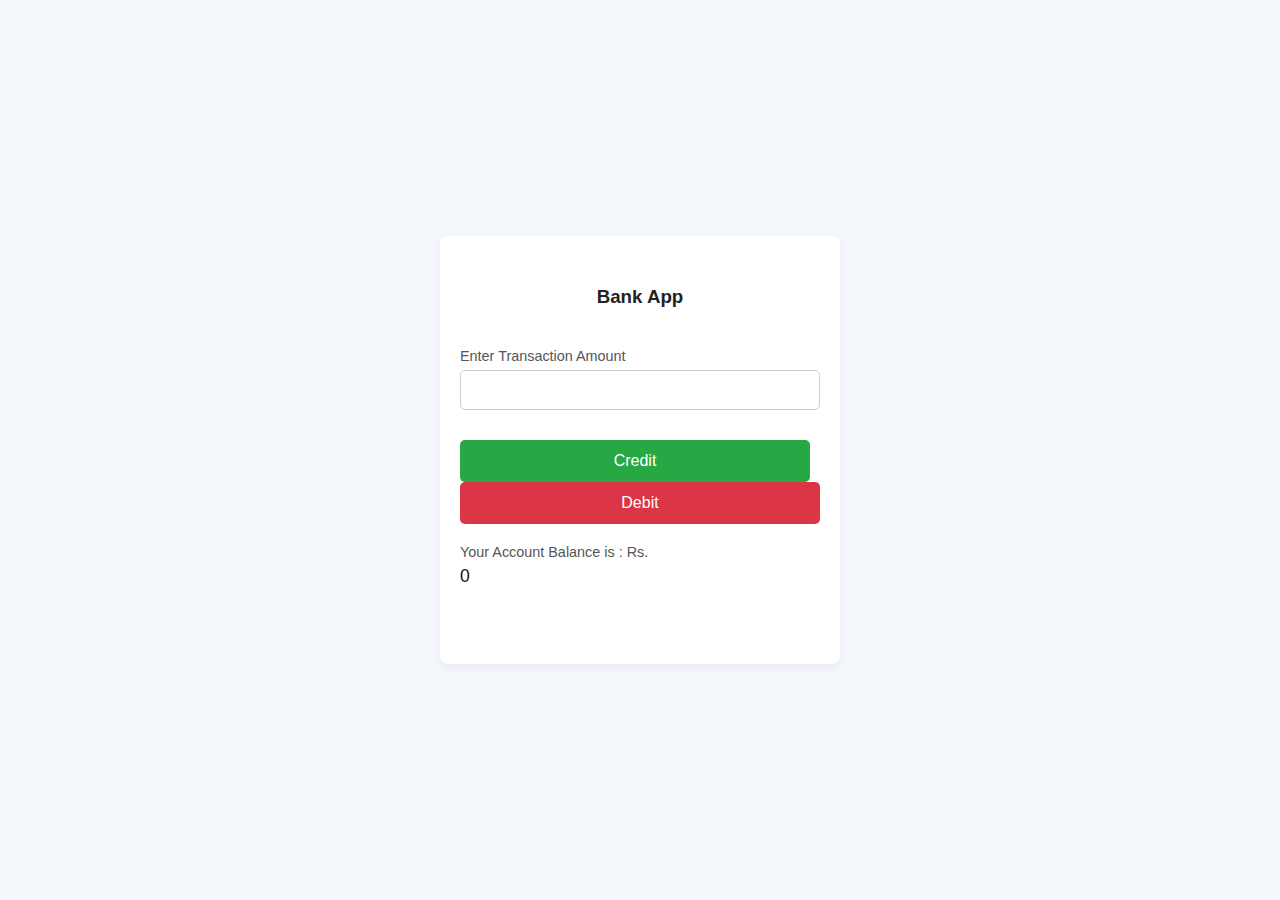
<file: Bank app/index.html>
<!DOCTYPE html>
<html>
  <head>
    <title>repl.it</title>
    <link href="style.css" rel="stylesheet" type="text/css" />
  </head>
  <body>
	<div class="container">
		<div class="row">
			<h3>Bank App</h3>
		</div>
		<div class="row">
			<label>Enter Transaction Amount</label>
			<input type="number" id="amount"></input>
		</div>
		<div class="row buttons">
			<button id="credit" class="btn">Credit</button>
			<button id="debit"m class="btn">Debit</button>
		</div>
		<div class="row">
			<label>Your Account Balance is : Rs.</label>
			<label id="balance">0</label>
		</div>
		<div class="row">
			<label id="message"></label>
		</div>
	</div>

	<script src="script.js"></script>
  </body>
</html>
</file>
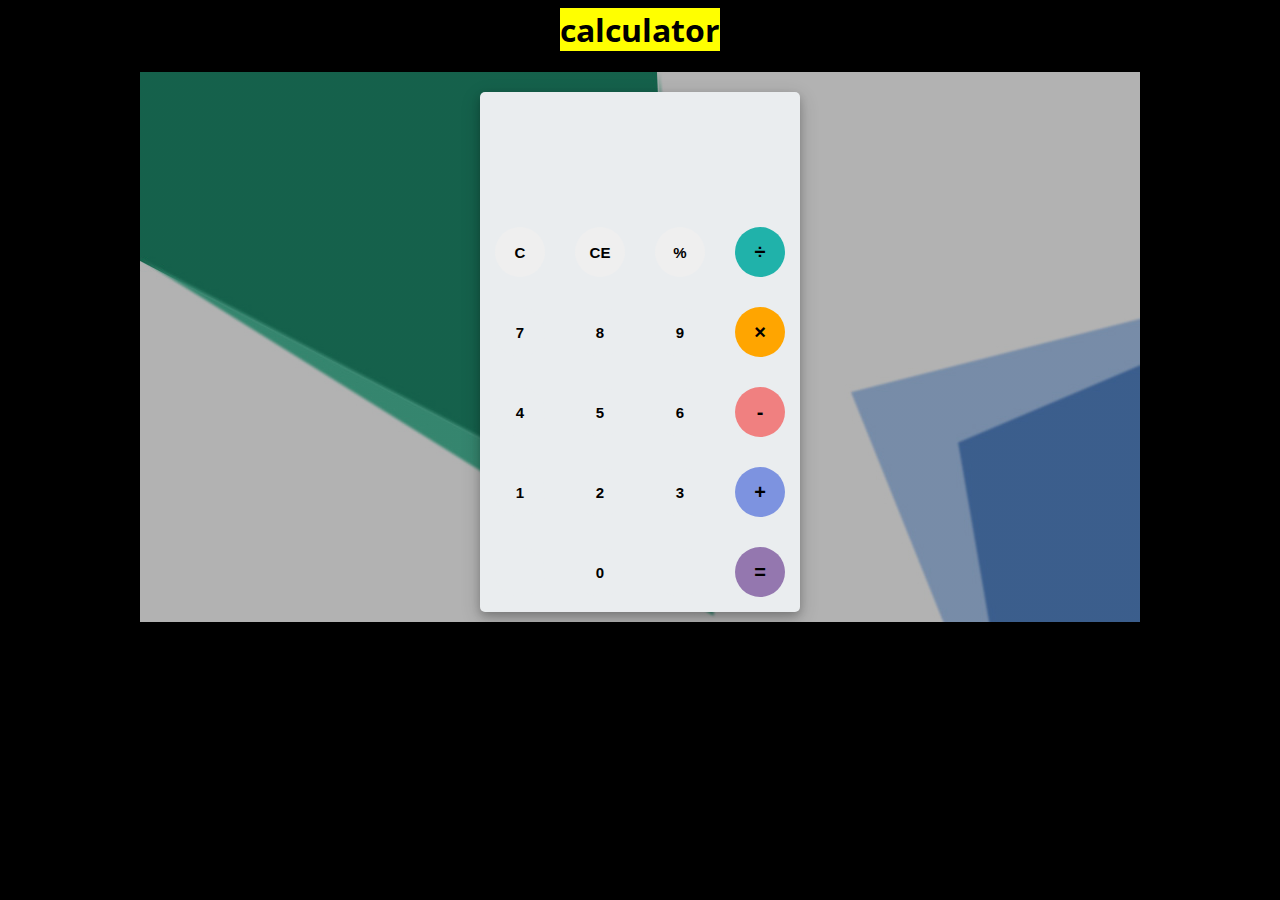
<file: calculator decor and functioning/index.html>
<html>
	<head>
    <link href="https://cdn.jsdelivr.net/npm/bootstrap@5.1.3/dist/css/bootstrap.min.css" rel="stylesheet" integrity="sha384-1BmE4kWBq78iYhFldvKuhfTAU6auU8tT94WrHftjDbrCEXSU1oBoqyl2QvZ6jIW3" crossorigin="anonymous">
<script src="https://cdn.jsdelivr.net/npm/bootstrap@5.1.3/dist/js/bootstrap.bundle.min.js" integrity="sha384-ka7Sk0Gln4gmtz2MlQnikT1wXgYsOg+OMhuP+IlRH9sENBO0LRn5q+8nbTov4+1p" crossorigin="anonymous"></script>


		<link rel="stylesheet" type="text/css" href="style.css">
		<link href="https://fonts.googleapis.com/css?family=Open+Sans:600,700" rel="stylesheet">
		<title>A simple calculator</title>
	</head>
	<body>
    <center><h1><mark>calculator</mark></h1></center>
		<div id="container">
			<div id="calculator">
				<div id="result">
					<div id="history">
						<p id="history-value"></p>
					</div>
					<div id="output">
						<p id="output-value"></p>
					</div>
				</div>
				<div id="keyboard">
					<button class="operator" id="clear">C</button>
					<button class="operator" id="backspace">CE</button>
					<button class="operator" id="%">%</button>
					<button class="operator" id="/">&#247;</button>
					<button class="number" id="7">7</button>
					<button class="number" id="8">8</button>
					<button class="number" id="9">9</button>
					<button class="operator" id="*">&times;</button>
					<button class="number" id="4">4</button>
					<button class="number" id="5">5</button>
					<button class="number" id="6">6</button>
					<button class="operator" id="-">-</button>
					<button class="number" id="1">1</button>
					<button class="number" id="2">2</button>
					<button class="number" id="3">3</button>
					<button class="operator" id="+">+</button>
					<button class="empty" id="empty"></button>
					<button class="number" id="0">0</button>
					<button class="empty" id="empty"></button>
					<button class="operator" id="=">=</button>
				</div>
			</div>
		</div>
		<script src="script.js"></script>
	</body>
</html>
</file>
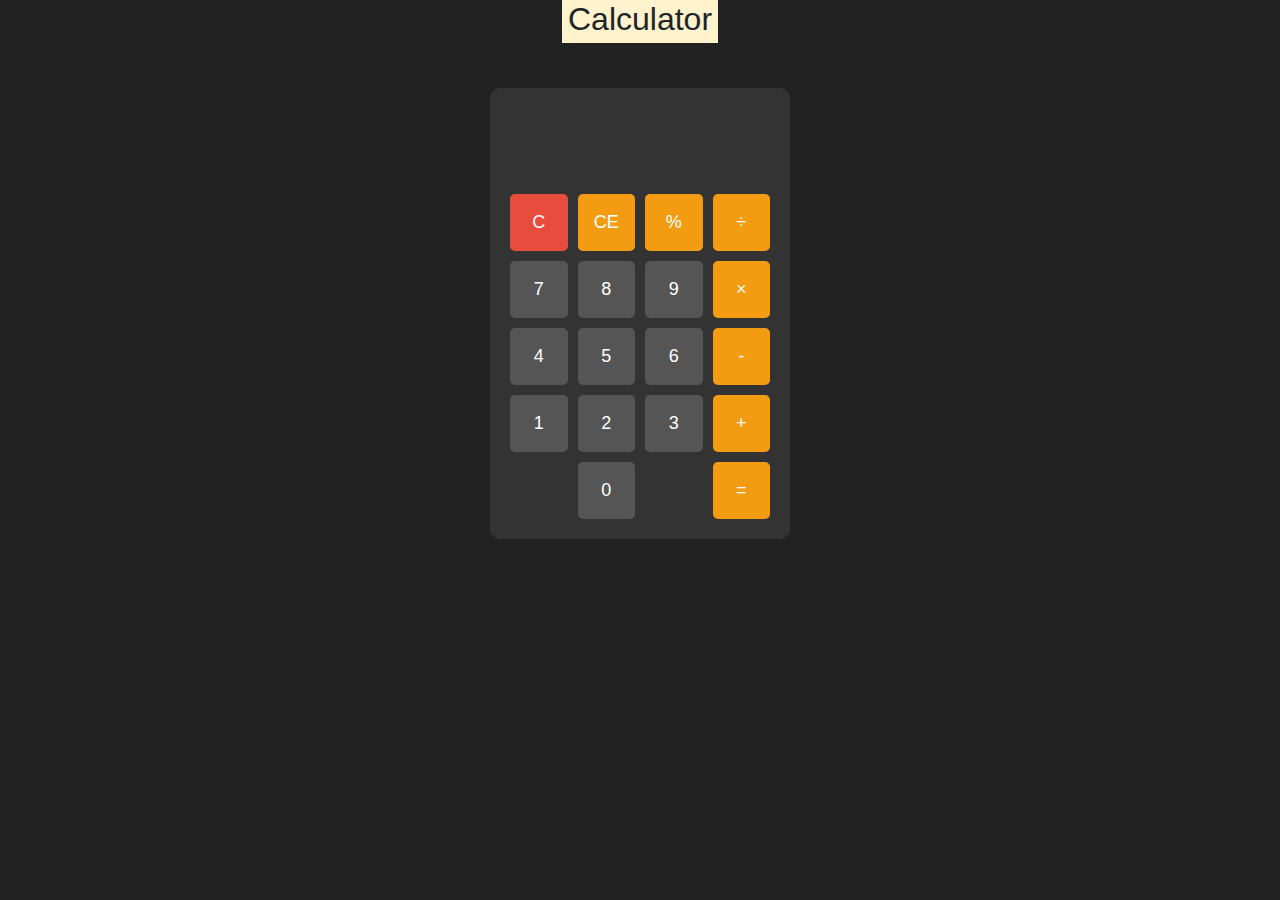
<file: calculator decor and functioning/completeCalculator.html>
<!doctype html>
<html lang="en">
  <head>
    <meta charset="UTF-8" />
    <title>Simple Calculator</title>

    <!-- Bootstrap (optional) -->
    <link
      href="https://cdn.jsdelivr.net/npm/bootstrap@5.1.3/dist/css/bootstrap.min.css"
      rel="stylesheet"
    />

    <style>
      body {
        font-family: "Open Sans", sans-serif;
        background: #222;
        color: white;
      }

      #container {
        width: 300px;
        margin: 50px auto;
        background: #333;
        padding: 20px;
        border-radius: 10px;
      }

      #history-value {
        text-align: right;
        color: #aaa;
        height: 20px;
      }

      #output-value {
        text-align: right;
        font-size: 28px;
        height: 40px;
        margin-bottom: 10px;
      }

      #keyboard {
        display: grid;
        grid-template-columns: repeat(4, 1fr);
        gap: 10px;
      }

      button {
        padding: 15px;
        font-size: 18px;
        border: none;
        border-radius: 5px;
        cursor: pointer;
      }

      .number {
        background: #555;
        color: white;
      }

      .operator {
        background: #f39c12;
        color: white;
      }

      #clear {
        background: #e74c3c;
      }

      .empty {
        visibility: hidden;
      }
    </style>
  </head>

  <body>
    <center>
      <h2><mark>Calculator</mark></h2>
    </center>

    <div id="container">
      <div id="result">
        <p id="history-value"></p>
        <p id="output-value"></p>
      </div>

      <div id="keyboard">
        <button class="operator" id="clear">C</button>
        <button class="operator" id="backspace">CE</button>
        <button class="operator" id="mod">%</button>
        <button class="operator" id="divide">÷</button>

        <button class="number">7</button>
        <button class="number">8</button>
        <button class="number">9</button>
        <button class="operator" id="multiply">×</button>

        <button class="number">4</button>
        <button class="number">5</button>
        <button class="number">6</button>
        <button class="operator" id="subtract">-</button>

        <button class="number">1</button>
        <button class="number">2</button>
        <button class="number">3</button>
        <button class="operator" id="add">+</button>

        <button class="empty"></button>
        <button class="number">0</button>
        <button class="empty"></button>
        <button class="operator" id="equals">=</button>
      </div>
    </div>

    <script src="completecalculator.js"></script>
  </body>
</html>
</file>
<file: calculator decor and functioning/style.css>
/* calculator styles */
body{
	font-family: 'Open Sans',sans-serif;
	background-color: black;
}
#container{
	width: 1000px;
	height: 550px;
	background-image: linear-gradient(rgba(0,0,0,0.3),rgba(0,0,0,0.3)), url(bgImg.jpg);
	margin: 20px auto;	
}
#calculator{
	width: 320px;
	height: 520px;
	background-color: #eaedef;
	margin: 0 auto;
	top: 20px;
	position: relative;
	border-radius: 5px;
	box-shadow: 0 4px 8px 0 rgba(0, 0, 0, 0.2), 0 6px 20px 0 rgba(0, 0, 0, 0.19);
}
#keyboard{
	height: 400px;
}
.operator, .number, .empty{
	width: 50px;
	height: 50px;
	margin: 15px;
	float: left;
	border-radius: 50%;
	border-width: 0;
	font-weight: bold;
	font-size: 15px;
}
.number, .empty{
	background-color: #eaedef;
}
.number, .operator{
	cursor: pointer;
}
.operator:active, .number:active{
	font-size: 13px;
  
}
.operator:focus, .number:focus, .empty:focus{
	outline: 0;
}
#result{
	height: 120px;
}
#history{
	text-align: right;
	height: 20px;
	margin: 0 20px;
	padding-top: 20px;
	font-size: 15px;
	color: #919191;
}
#output{
	text-align: right;
	height: 60px;
	margin: 10px 20px;
	font-size: 30px;
}
button:nth-child(4){
	font-size: 20px;
	background-color: #20b2aa;
}
button:nth-child(8){
	font-size: 20px;
	background-color: #ffa500;
}
button:nth-child(12){
	font-size: 20px;
	background-color: #f08080;
}
button:nth-child(16){
	font-size: 20px;
	background-color: #7d93e0;
}
button:nth-child(20){
	font-size: 20px;
	background-color: #9477af;
}
</file>
<file: Bank app/style.css>
/* reset / base */
* {
  margin: 0;
  padding: 0;
  box-sizing: border-box;
}
body {
  font-family: 'Segoe UI', Tahoma, Geneva, Verdana, sans-serif;
  background-color: #f4f7fc;
  color: #333;
  min-height: 100vh;
  display: flex;
  align-items: center;
  justify-content: center;
  padding: 20px;
}

/* container card */
.container {
  background-color: #fff;
  max-width: 400px;
  width: 100%;
  padding: 30px 20px;
  border-radius: 8px;
  box-shadow: 0 4px 12px rgba(0,0,0,0.05);
}

/* heading */
.row h3 {
  text-align: center;
  margin-bottom: 20px;
  color: #222;
}

/* label + input row */
.row {
  display: flex;
  flex-direction: column;
  margin-top: 20px;
}
.row label {
  margin-bottom: 6px;
  font-size: 0.9rem;
  color: #555;
}
#amount {
  padding: 10px;
  font-size: 1rem;
  border: 1px solid #ccc;
  border-radius: 5px;
  transition: border-color 0.3s;
}
#amount:focus {
  border-color: #007bff;
  outline: none;
}

/* buttons row */
.buttons {
  display: flex;
  justify-content: space-between;
  margin-top: 30px;
}
.btn {
  flex: 1;
  padding: 12px 15px;
  font-size: 1rem;
  border: none;
  border-radius: 5px;
  cursor: pointer;
  transition: background-color 0.3s, transform 0.2s;
}
.btn:not(:last-child) {
  margin-right: 10px;
}
#credit {
  background-color: #28a745;
  color: white;
}
#credit:hover {
  background-color: #218838;
  transform: translateY(-2px);
}
#debit {
  background-color: #dc3545;
  color: white;
}
#debit:hover {
  background-color: #c82333;
  transform: translateY(-2px);
}

/* balance & message rows */
.row label + label {
  font-size: 1.1rem;
  color: #111;
}
#message {
  margin-top: 15px;
  font-size: 0.95rem;
}

/* responsive tweaks */
@media (max-width: 500px) {
  .container {
    padding: 20px 15px;
  }
  .buttons {
    flex-direction: column;
  }
  .btn {
    margin-right: 0;
    margin-bottom: 10px;
  }
  .btn:last-child {
    margin-bottom: 0;
  }
}
</file>
